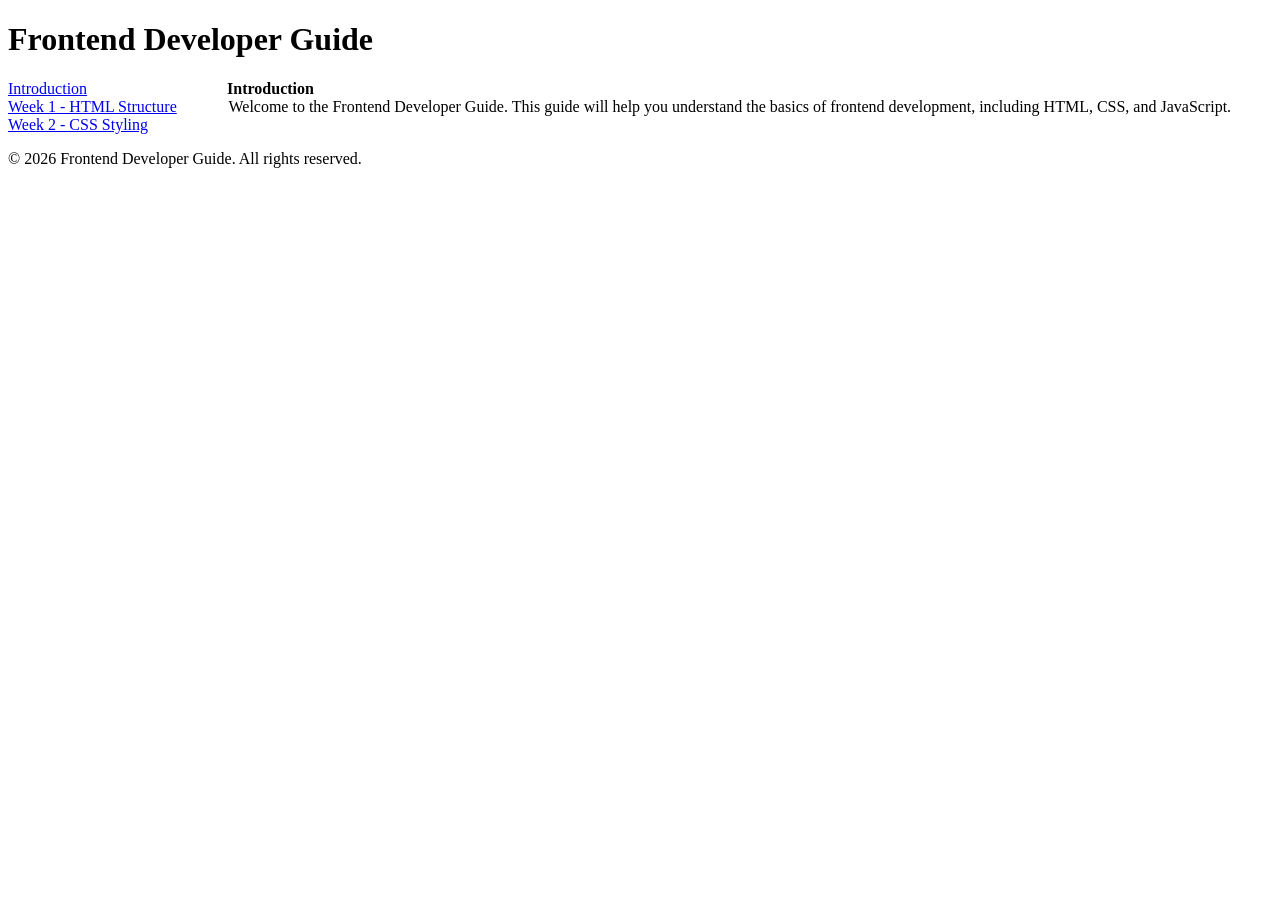
<file: Week 1 - Task/task_1.html>
<!DOCTYPE html>
<html lang="en">

<head>
    <meta charset="UTF-8">
    <meta name="viewport" content="width=device-width, initial-scale=1.0">
    <meta name="description" content="Guide covering the basics of frontend development: HTML, CSS, and JavaScript.">
    <link rel="icon" href="data:,">
    <title>Frontend Developer Guide</title>
</head>

<body>
    <div>
        <h1>Frontend Developer Guide</h1>
    </div>

<div>
    <span><a href="#introduction">Introduction</a></span>&nbsp;&nbsp;&nbsp;&nbsp;&nbsp;&nbsp;&nbsp;&nbsp;&nbsp;&nbsp;&nbsp;&nbsp;&nbsp;&nbsp;&nbsp;&nbsp;&nbsp;&nbsp;&nbsp;&nbsp;&nbsp;&nbsp;&nbsp;&nbsp;&nbsp;&nbsp;&nbsp;&nbsp;&nbsp;&nbsp;&nbsp;&nbsp;&nbsp;&nbsp;
    <span><strong>Introduction</strong></span>
</div>
<div>
    <span><a href="#week-1-html-structure">Week 1 - HTML Structure</a></span>&nbsp;&nbsp;&nbsp;&nbsp;&nbsp;&nbsp;&nbsp;&nbsp;&nbsp;&nbsp;&nbsp;&nbsp;
    <span>Welcome to the Frontend Developer Guide. This guide will help you understand the basics of frontend development, including HTML, CSS, and JavaScript.</span>
    <div><a href="#week-2-css-styling">Week 2 - CSS Styling</a></div>
</div>

<footer>
    <p>&copy; 2026 Frontend Developer Guide. All rights reserved.</p>
</footer>
</body>
</html>
</file>
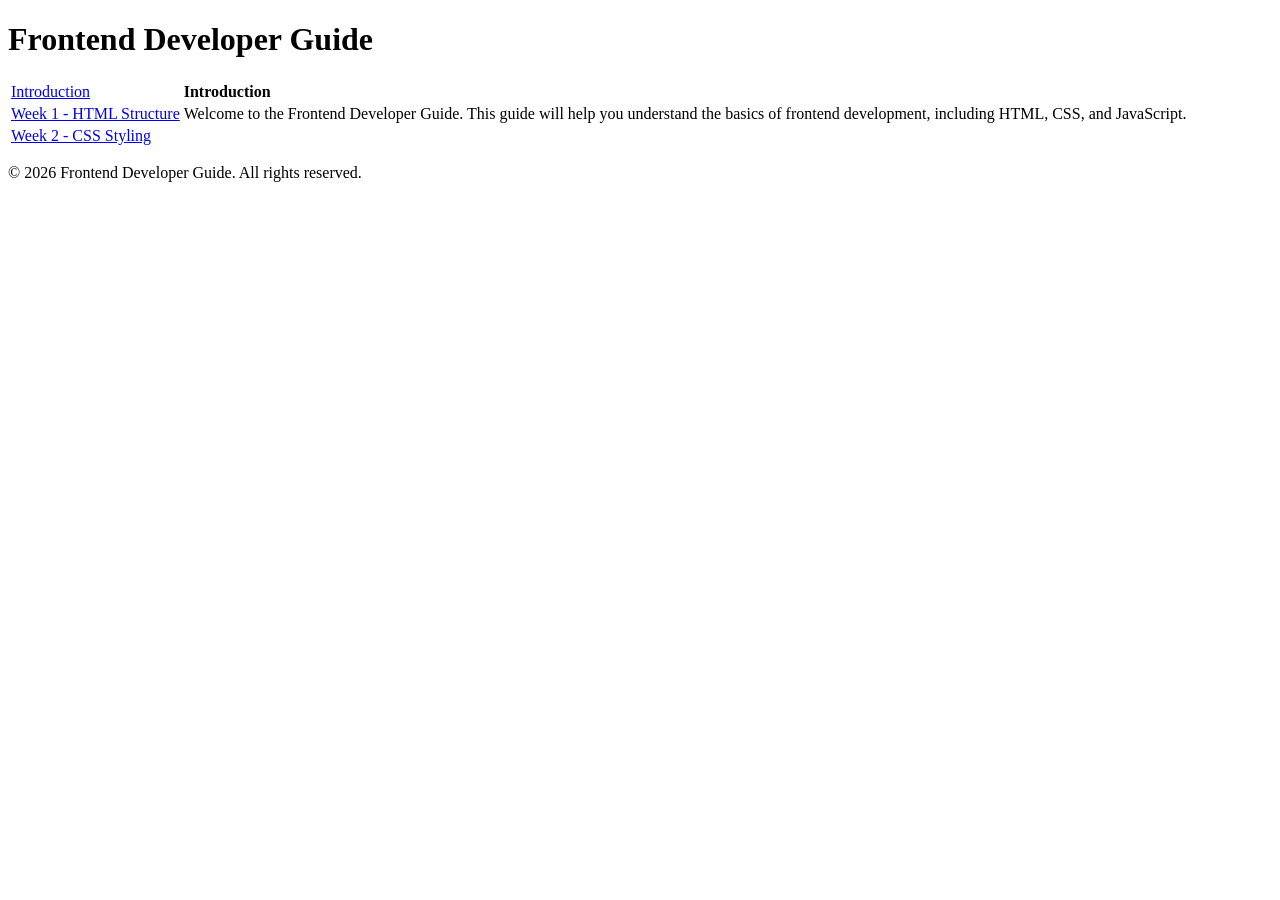
<file: Week 1 - Task/task_2.html>
<!DOCTYPE html>
<html lang="en">

<head>
    <meta charset="UTF-8">
    <meta name="viewport" content="width=device-width, initial-scale=1.0">
    <meta name="description" content="Guide covering the basics of frontend development: HTML, CSS, and JavaScript.">
    <link rel="icon" href="data:,">
    <title>Frontend Developer Guide</title>
</head>

<body>
    <div>
        <h1>Frontend Developer Guide</h1>
    </div>

<table>
    <tbody>
        <tr>
            <td><a href="#introduction">Introduction</a></td>
            <td><strong>Introduction</strong></td>
        </tr>
        <tr>
            <td><a href="#week-1-html-structure">Week 1 - HTML Structure</a></td>
            <td>Welcome to the Frontend Developer Guide. This guide will help you understand the basics of frontend development, including HTML, CSS, and JavaScript.</td>
        </tr>
        <tr>
            <td><a href="#week-2-css-styling">Week 2 - CSS Styling</a></td>
        </tr>
    </tbody>
</table>

<footer>
    <p>&copy; 2026 Frontend Developer Guide. All rights reserved.</p>
</footer>
</body>
</html>
</file>
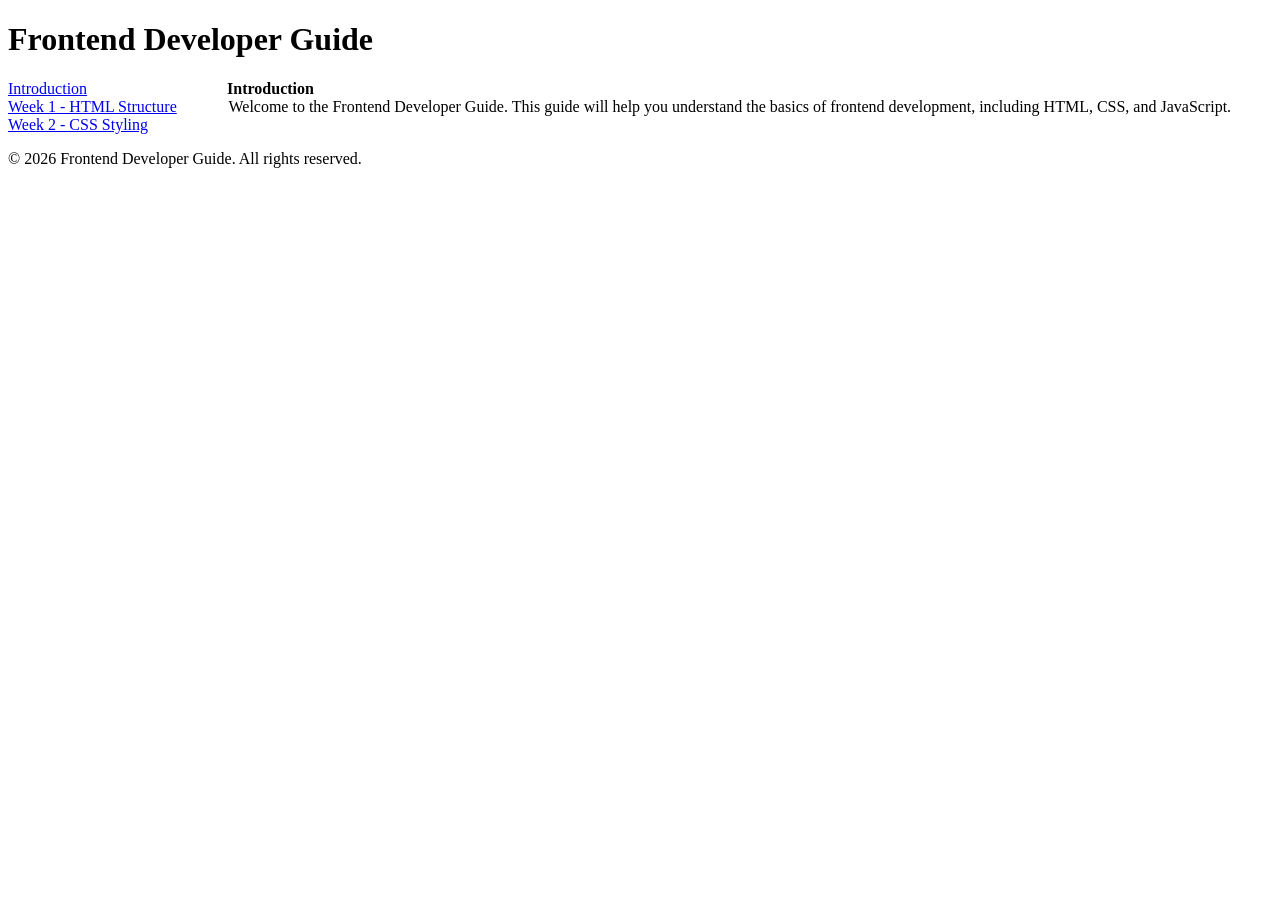
<file: Tasks/Week 1 - Task/task_1.html>
<!DOCTYPE html>
<html lang="en">

<head>
    <meta charset="UTF-8">
    <meta name="viewport" content="width=device-width, initial-scale=1.0">
    <meta name="description" content="Guide covering the basics of frontend development: HTML, CSS, and JavaScript.">
    <link rel="icon" href="data:,">
    <title>Task 1</title>
</head>

<body>
    <div>
        <h1>Frontend Developer Guide</h1>
    </div>

<div>
    <span><a href="#introduction">Introduction</a></span>&nbsp;&nbsp;&nbsp;&nbsp;&nbsp;&nbsp;&nbsp;&nbsp;&nbsp;&nbsp;&nbsp;&nbsp;&nbsp;&nbsp;&nbsp;&nbsp;&nbsp;&nbsp;&nbsp;&nbsp;&nbsp;&nbsp;&nbsp;&nbsp;&nbsp;&nbsp;&nbsp;&nbsp;&nbsp;&nbsp;&nbsp;&nbsp;&nbsp;&nbsp;
    <span><strong>Introduction</strong></span>
</div>
<div>
    <span><a href="#week-1-html-structure">Week 1 - HTML Structure</a></span>&nbsp;&nbsp;&nbsp;&nbsp;&nbsp;&nbsp;&nbsp;&nbsp;&nbsp;&nbsp;&nbsp;&nbsp;
    <span>Welcome to the Frontend Developer Guide. This guide will help you understand the basics of frontend development, including HTML, CSS, and JavaScript.</span>
</div>

<div>
    <div><a href="#week-2-css-styling">Week 2 - CSS Styling</a></div>
</div>

<footer>
    <p>&copy; 2026 Frontend Developer Guide. All rights reserved.</p>
</footer>
</body>
</html>
</file>
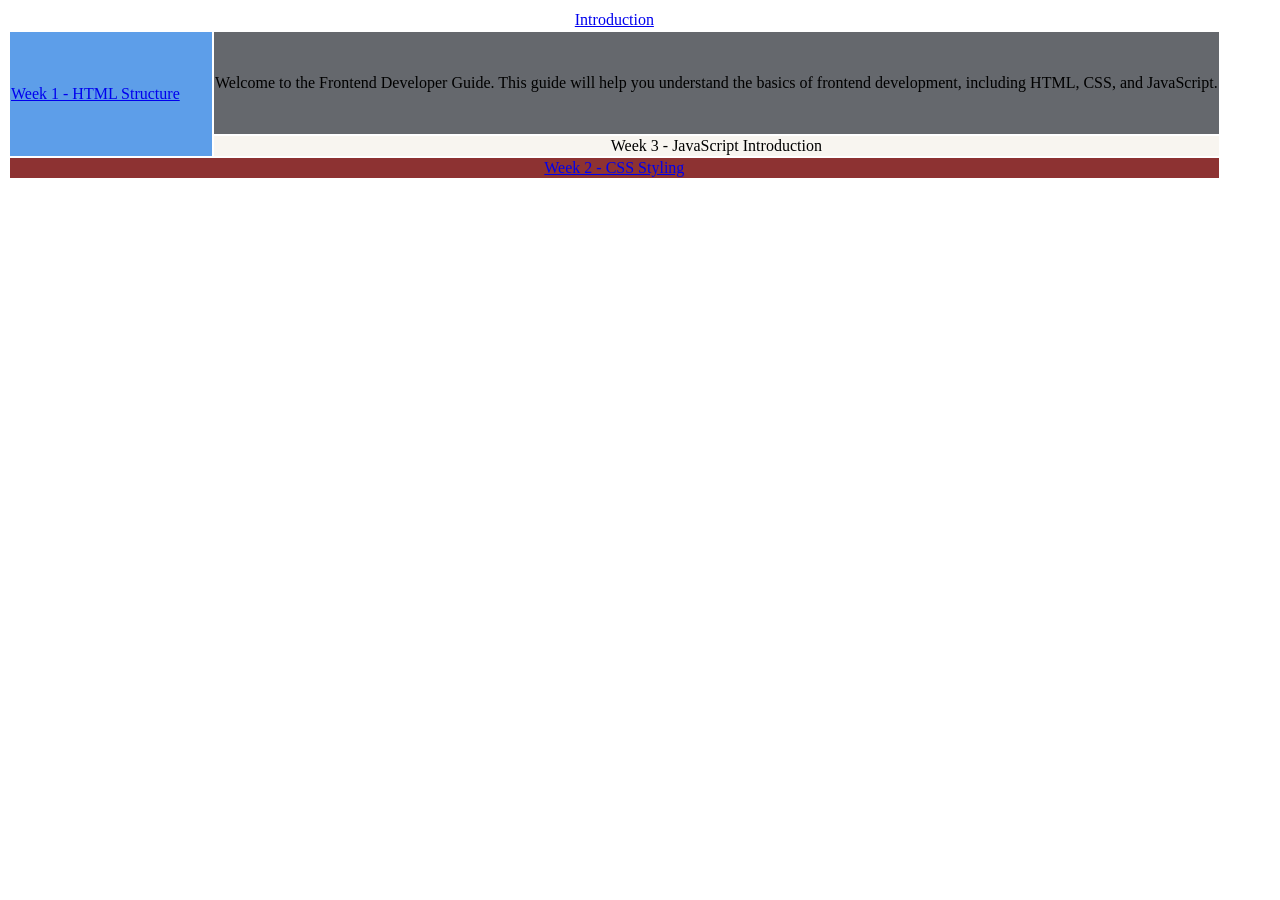
<file: Tasks/Week 1 - Task/task_2.html>
<!DOCTYPE html>
<html lang="en">

<head>
    <meta charset="UTF-8">
    <meta name="viewport" content="width=device-width, initial-scale=1.0">
    <meta name="description" content="Guide covering the basics of frontend development: HTML, CSS, and JavaScript.">
    <link rel="icon" href="data:,">
    <title>Task 2</title>
</head>

<body>

<table>
    <tbody>
        <tr rowspan="2">
            <td align="center" colspan="2"><a href="#introduction">Introduction</a></td>
        </tr>
        <tr>
            <td bgcolor="#5d9ee9" rowspan="2" width="200"><a href="#week-1-html-structure">Week 1 - HTML Structure</a></td>
            <td bgcolor="#65686d" height="100">Welcome to the Frontend Developer Guide. This guide will help you understand the basics of frontend development, including HTML, CSS, and JavaScript.</td>
        </tr>
        <tr>
            <td bgcolor="#f8f5f0"align="center">Week 3 - JavaScript Introduction</td>
        </tr>
        <tr>
            <td bgcolor="#8d3232" align="center" colspan="2"><a href="#week-2-css-styling">Week 2 - CSS Styling</a></td>
        </tr>
    </tbody>
</table>

</body>
</html>
</file>
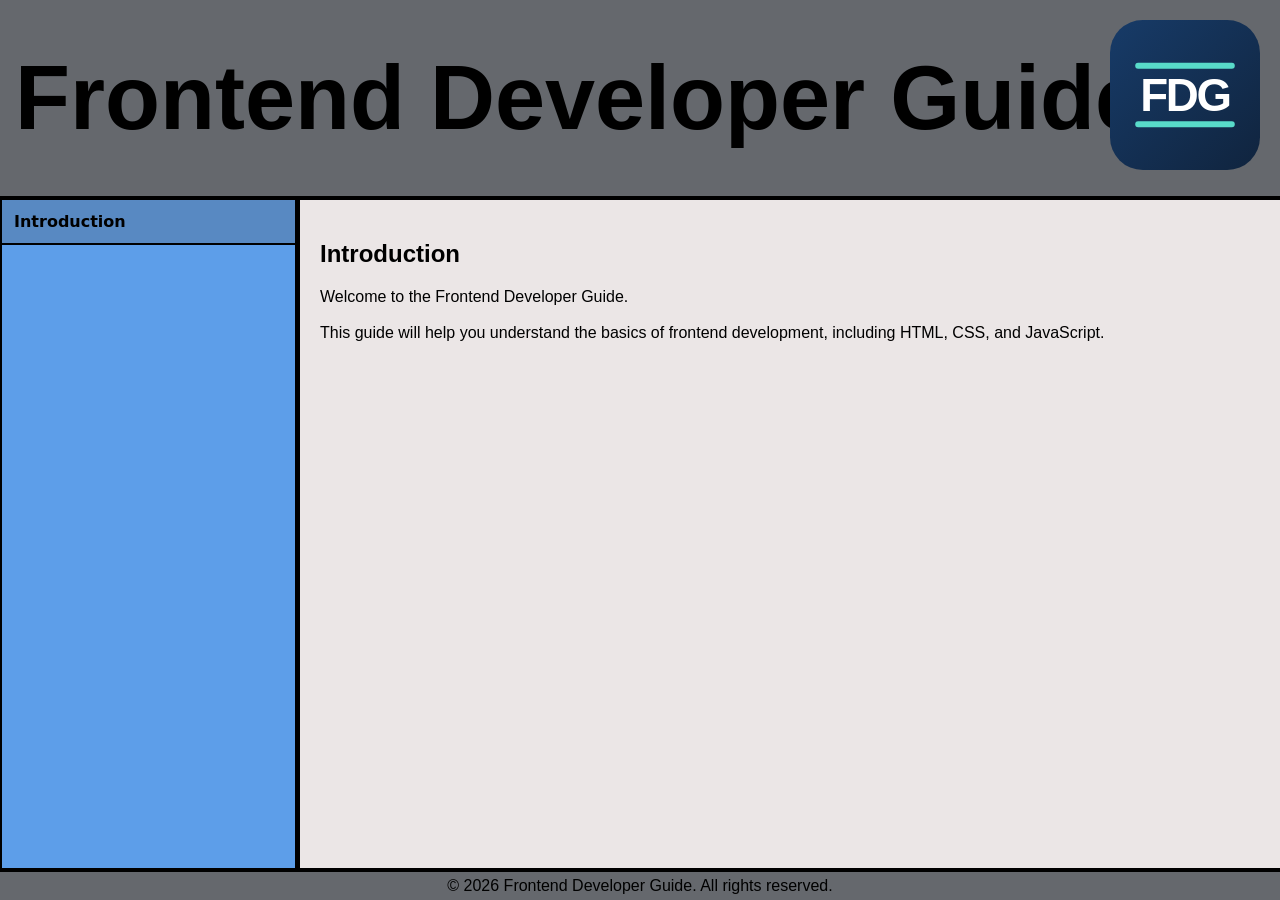
<file: Tasks/Week 5 - Task/flexbox.html>
<!DOCTYPE html>
<html lang="en">

<head>
    <meta charset="UTF-8">
    <meta name="viewport" content="width=device-width, initial-scale=1.0">
    <meta name="description" content="Guide covering the basics of frontend development: HTML, CSS, and JavaScript.">
    <link rel="icon" type="image/svg+xml" href="../../fdg-logo.svg">
    <title>Flexbox</title>
    <link rel="stylesheet" href="flexbox.css">
</head>

<body>
    <header>
        <h1>Frontend Developer Guide</h1>
        <img class="site-logo" src="../../fdg-logo.svg" alt="FDG" width="150" height="150">
    </header>

    <div class="page-layout">
        <nav>
            <ul>
                <li><a href="#introduction">Introduction</a></li>
            </ul>
        </nav>

        <main>
            <section id="introduction">
                <h2>Introduction</h2>
                <p>Welcome to the Frontend Developer Guide.<br><br>This guide will help you understand the basics of frontend development, including HTML, CSS, and JavaScript.</p>
            </section>
        </main>
    </div>

    <footer>
        <p>&copy; 2026 Frontend Developer Guide. All rights reserved.</p>
    </footer>
</body>

</html>
</file>
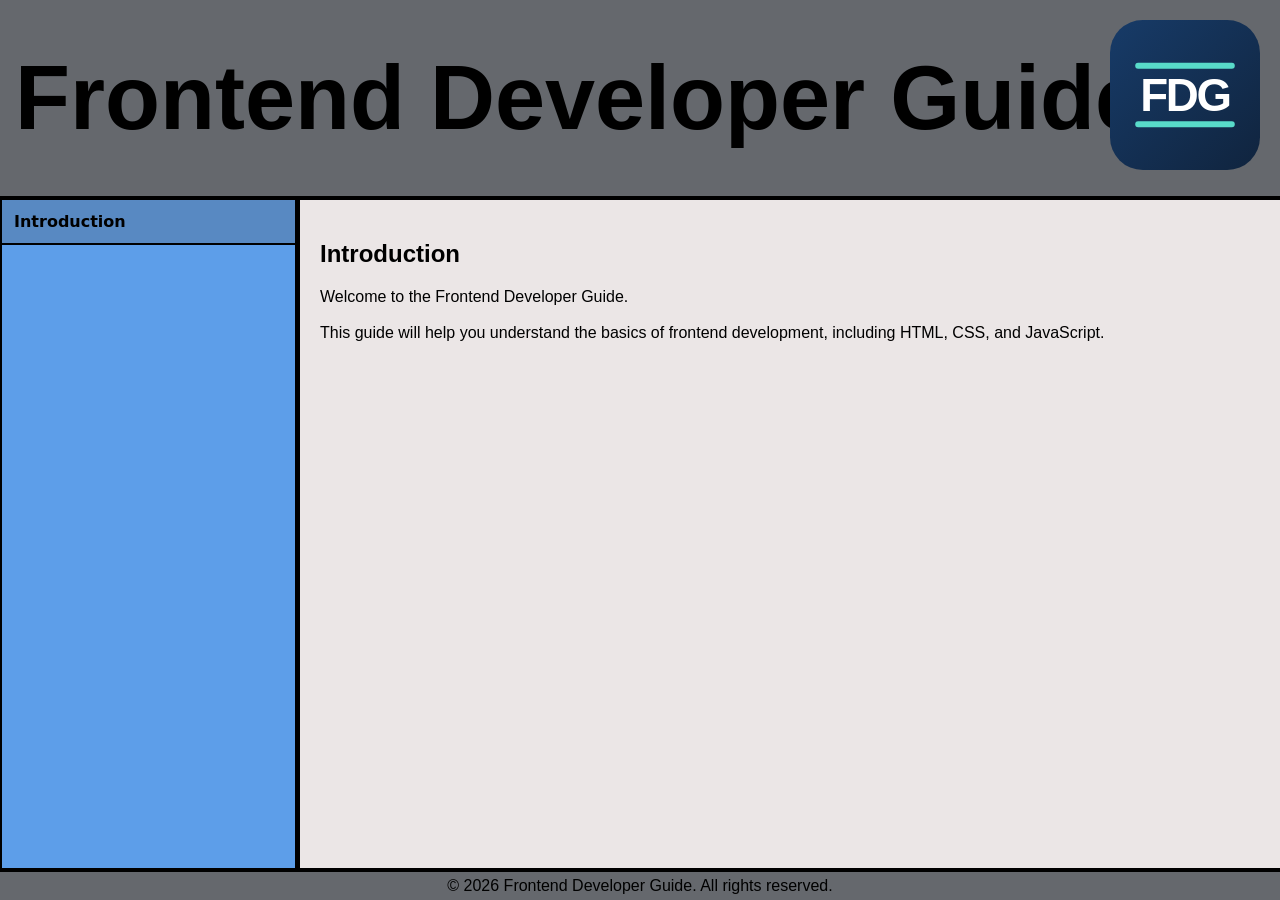
<file: Tasks/Week 5 - Task/grid.html>
<!DOCTYPE html>
<html lang="en">

<head>
    <meta charset="UTF-8">
    <meta name="viewport" content="width=device-width, initial-scale=1.0">
    <meta name="description" content="Guide covering the basics of frontend development: HTML, CSS, and JavaScript.">
    <link rel="icon" type="image/svg+xml" href="../../fdg-logo.svg">
    <title>Grid</title>
    <link rel="stylesheet" href="grid.css">
</head>

<body>
    <header>
        <h1>Frontend Developer Guide</h1>
        <img class="site-logo" src="../../fdg-logo.svg" alt="FDG" width="150" height="150">
    </header>

    <div class="page-layout">
        <nav>
            <ul>
                <li><a href="#introduction">Introduction</a></li>
            </ul>
        </nav>

        <main>
            <section id="introduction">
                <h2>Introduction</h2>
                <p>Welcome to the Frontend Developer Guide.<br><br>This guide will help you understand the basics of frontend development, including HTML, CSS, and JavaScript.</p>
            </section>
        </main>
    </div>

    <footer>
        <p>&copy; 2026 Frontend Developer Guide. All rights reserved.</p>
    </footer>
</body>

</html>
</file>
<file: Tasks/Week 5 - Task/flexbox.css>
* {
    box-sizing: border-box;
}

:root {
    --gray-test-color: #65686d;
}

body {
    display: flex;
    flex-direction: column;
    height: 100vh;
    height: 100dvh;
    overflow: hidden;
    margin: 0;
    background-color: #ebe6e6;
    font-family: 'Spezia', sans-serif;
}

header {
    flex: 0 0 auto;
    position: relative;
    display: flex;
    align-items: center;
    justify-content: flex-start;
    min-height: 12.5rem;
    background-color: var(--gray-test-color);
    padding: 0.9375rem;
    border-bottom: 4px solid #000;
}

header h1 {
    margin: 0;
    text-align: left;
    font-size: 5.625rem;
}

.site-logo {
    display: block;
    position: absolute;
    top: 1.25rem;
    right: 1.25rem;
}

.page-layout {
    display: flex;
    flex: 1;
    min-height: 0;
}

nav {
    flex: 0 0 18.75rem;
    width: 18.75rem;
    background-color: #5d9ee9;
    border-right: 5px solid #000;
    border-left: 2px solid #000;
    font-family: system-ui, sans-serif;

    ul {
        display: flex;
        flex-direction: column;
        margin: 0;
        padding: 0;
        list-style: none;

        a {
            display: block;
            padding: 0.75em;
            border-bottom: 2px solid #000;
            text-decoration: none;
            font-size: 1rem;
            font-weight: 600;
            color: #000;
            background-color: #5889c2;
            &:hover {
                color: #fff;
                background-color: #000;
            }
        }
    }
}

main {
    flex: 1;
    min-width: 0;
    min-height: 0;
    overflow-y: auto;
    padding: 1.25rem;
}

footer {
    flex: 0 0 auto;
    background-color: var(--gray-test-color);
    padding: 0.3125rem 0.9375rem;
    text-align: center;
    border-top: 4px solid #000;
    p {
        margin: 0;
    }
}

@media (max-width: 767px) {
    .page-layout {
        flex-direction: column;
    }

    nav {
        flex-basis: auto;
        width: 100%;
        border-right: 0;
        border-bottom: 4px solid #000;
    }
}
</file>
<file: Tasks/Week 5 - Task/grid.css>
* {
    box-sizing: border-box;
}

:root {
    --gray-test-color: #65686d;
}

body {
    display: grid;
    grid-template-rows: auto minmax(0, 1fr) auto;
    height: 100vh;
    height: 100dvh;
    overflow: hidden;
    margin: 0;
    background-color: #ebe6e6;
    font-family: 'Spezia', sans-serif;
}

header {
    position: relative;
    display: grid;
    align-items: center;
    justify-items: start;
    min-height: 12.5rem;
    background-color: var(--gray-test-color);
    padding: 0.9375rem;
    border-bottom: 4px solid #000;
}

header h1 {
    margin: 0;
    text-align: left;
    font-size: 5.625rem;
}

.site-logo {
    display: block;
    position: absolute;
    top: 1.25rem;
    right: 1.25rem;
}

.page-layout {
    display: grid;
    grid-template-columns: 18.75rem minmax(0, 1fr);
    grid-template-rows: minmax(0, 1fr);
    min-height: 0;
}

nav {
    background-color: #5d9ee9;
    border-right: 5px solid #000;
    border-left: 2px solid #000;
    font-family: system-ui, sans-serif;

    ul {
        display: grid;
        margin: 0;
        padding: 0;
        list-style: none;

        a {
            display: block;
            padding: 0.75em;
            border-bottom: 2px solid #000;
            text-decoration: none;
            font-size: 1rem;
            font-weight: 600;
            color: #000;
            background-color: #5889c2;
            &:hover {
                color: #fff;
                background-color: #000;
            }
        }
    }
}

main {
    min-width: 0;
    min-height: 0;
    overflow-y: auto;
    padding: 1.25rem;
}

footer {
    background-color: var(--gray-test-color);
    padding: 0.3125rem 0.9375rem;
    text-align: center;
    border-top: 4px solid #000;
    p {
        margin: 0;
    }
}

@media (max-width: 767px) {
    .page-layout {
        grid-template-columns: minmax(0, 1fr);
        grid-template-rows: auto minmax(0, 1fr);
    }

    nav {
        border-right: 0;
        border-bottom: 4px solid #000;
    }
}
</file>
